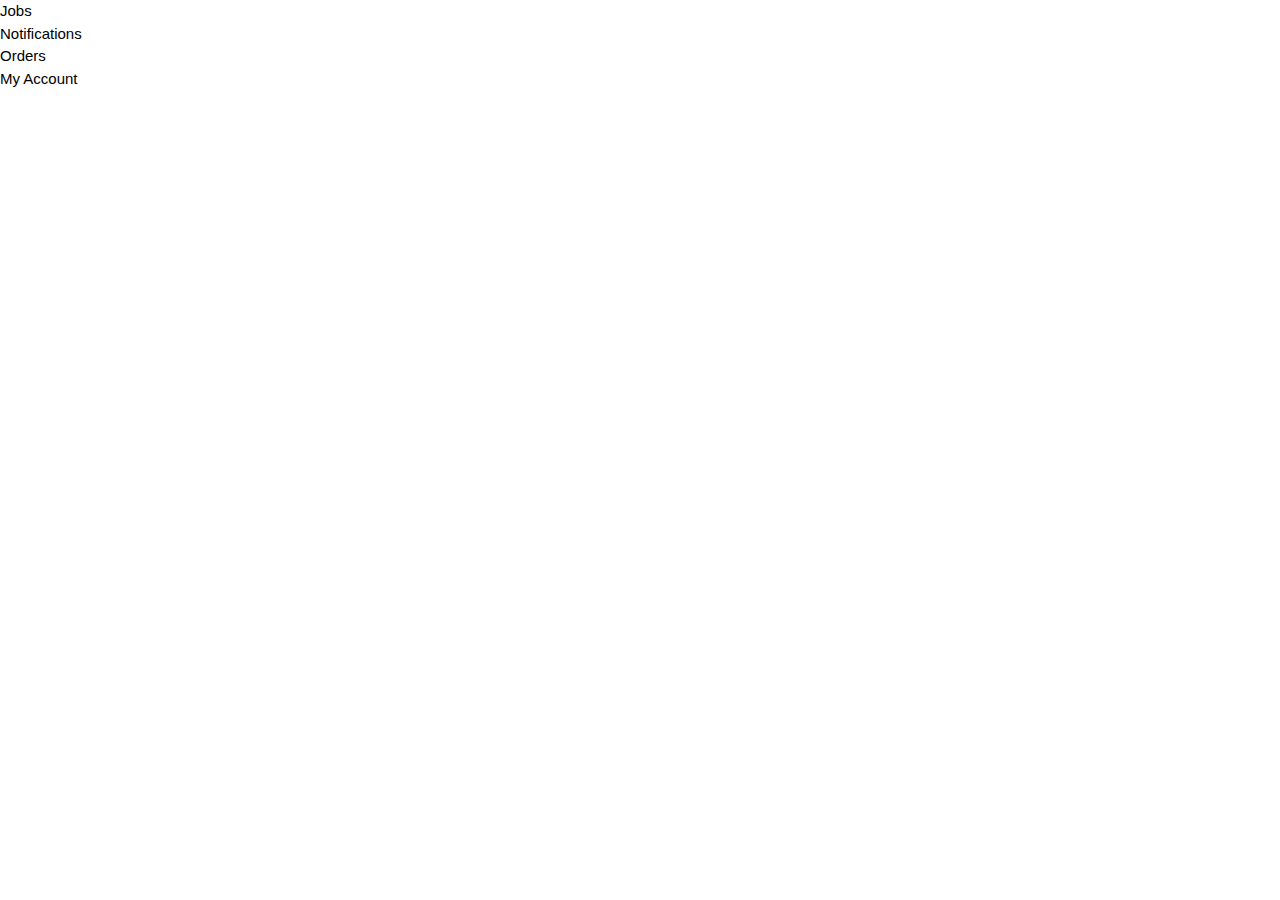
<file: FUnion/newHead.html>
<!DOCTYPE html>
<html lang="en">
<head>
   <meta charset="UTF-8">
   <meta http-equiv="X-UA-Compatible" content="IE=edge">
   <meta name="viewport" content="width=device-width, initial-scale=1.0">
   <link rel="stylesheet" type="text/css" href="Assets/css/style.css">
   <title>Document</title>
</head>
<header>
   <div class="header">
      <div class="header__inner">
         <div class="nav">
            <div class="nav__link" href="#">Jobs</div>
            <div class="nav__link" href="#">Notifications</div>
            <div class="nav__link" href="#">Orders</div>
            <div class="nav__link" href="#">My Account</div>
         </div>
      </div>
   </div>
</header>
<body>
</body>
</html>
</file>
<file: FUnion/Assets/css/style.css>
body {
    margin: 0;

    font-size: 15px;
    font-family: 'Roboto', sans-serif;
    line-height: 1.5;
    background: white no-repeat center;
    background-size: 100%;

}

*,
*::after,
*::before {
    box-sizing: border-box;
}

h1,
h2,
h3,
h4,
h5,
h6 {
    margin: 0;
}





/* Container */
.container {
    width: 100%;
    max-width: 1400px;
    margin: 0 auto;
}






/* intro */
.intro {
    position: relative;
    padding-top: 200px;
    width: 100%;
    height: 90vh;

    background: rgba(0, 0, 0, .65) url("../Images/pexels-peter-olexa-4012966.jpg") center no-repeat;
    background-size: cover;
    background-blend-mode: darken;
    filter: brightness(2);
}

.intro__inner {
    width: 100%;
    max-width: 1000px;
    height: 500px;
    margin: 0 auto;
    text-align: center;
}

.intro__subwords {
    font-size: 20px;
    font-family: 'Roboto',
        sans-serif;
    color: white;

    padding-bottom: 50px;
}

.intro__mainwords {
    font-size: 38px;
    font-family: 'Roboto',
        sans-serif;
    font-weight: 700;
    color: white;
    text-transform: uppercase;
    text-decoration: none;
}








/* Button */

.intro__btn {
    position: relative;
    background: black;
    border-radius: 35px;
    padding: 20px 80px;

    font-size: 25px;
    font-family: 'Roboto',
        sans-serif;
    color: white;
    text-decoration: none;
    opacity: 45%;
    transition: .1s linear;
}

.intro__btn__1 {
    background: #080F21;
}


.intro__btn__1:hover {
    opacity: 50%;
    color: white;
    background: #0f1830;
}

.intro__btn__2:hover {
    opacity: 50%;
    color: white;
}


.btn {
    display: inline-block;
    margin: 0 32px;
    padding: 0 0 !important;
}

.btn-check:active+.btn-secondary,
.btn-check:checked+.btn-secondary,
.btn-secondary.active,
.btn-secondary:active {
    color: #fff;
    background-color: black !important;
    border-color: black !important;
}

.btn-secondary {
    background-color: black !important;
    border-color: black !important;
}


/* Dropdown */


.dropdown-menu {
    font-size: 0.9rem !important;
    background-color: rgba(0, 0, 0, .35) !important;
    padding-left: 0px !important;
    padding-top: 23px !important;
}

.dropdown-item {
    color: #fff !important;
}

.dropdown-item,
dropdown-item:active {
    outline: none !important;
}




/* Carousel */

.carousel_title {
    font-size: 35px;
    font-family: 'Roboto', sans-serif;
    font-weight: 700;

    margin-bottom: 50px;

}

.carousel {
    margin-top: 50px;
    margin-bottom: 40px;
}

.carousel-img {
    height: 300px;
    width: 200px;

    border-radius: 3%;
    margin: 20px 0;
}

.carousel-img-title {
    font-family: 'Roboto',
        sans-serif;
    font-size: 25px;
    font-weight: 700;
    text-decoration: none;
    color: black;

    text-align: center;
}

.carousel__subTitle {
    font-family: 'Roboto',
        sans-serif;
    font-size: 22px;
    font-weight: 500;

    padding-top: 12px;
    text-align: center;
}

.carousel-text {
    font-family: 'Roboto';
    font-size: 30px;
    text-align: center;
    font-stretch: expanded;

    padding-top: 60px;
}









/* Selling proporties wrapper */

.selling-proposition-wrapper {
    position: relative;
    justify-content: space-between;
    margin-top: 100px;

    height: 450px;
}

.selling-proposition-wrapper-title {
    font-size: 40px;
    font-family: 'Roboto',
        sans-serif;
    font-weight: 700;
}


.selling-proposition-wrapper-blocks {
    display: flex;
    justify-content: space-between;

    margin-top: 75px;
}

.selling-proposition-wrapper-each-block {
    margin: 0 25px;
}

.selling-proposition-wrapper-each-block-title {
    display: inline-block;

    font-size: 24px;
    font-family: 'Roboto', sans-serif;
    font-weight: 500;
}

.selling-proposition-wrapper-each-block-logo {
    display: inline-block;
    margin-right: 20px;
}


.selling-proposition-wrapper-each-block-text {
    font-size: 20px;
    font-family: 'Roboto', sans-serif;

    margin-top: 40px;
}







/* Recommendations wrapper */
.recommend_wrapper {
    position: relative;
    width: 100%;
    height: 600px;
    margin: 0 auto;
}

.block__images {
    display: flex;
    justify-content: space-between;
}

.wrapper_each_text {
    color: black;
    display: flex;
    justify-content: space-between;

    text-align: center;
    font-size: 20px;
    font-weight: 500;
    padding-top: 3px;
}

.wrapper_each_block {
    width: 450px;
    height: 250px;
    overflow: hidden;
    display: inline-block;

    margin: 0 20px;
    margin-bottom: 60px;
}

.recommend_wrapper_title{
    font-size: 40px;
    font-weight: 700;

    margin-top: 50px;
    margin-bottom: 50px;
}


.wrapper_each_img {
    width: 100%;
    height: 100%;

    background-image: url("https://lh3.googleusercontent.com/78lpTrBnfcdB_fy39lEuZomM73GMBTa-l9XFe_xtFUrlGgj-qQ0Ozo-JyslqDYpNvl9g-bNR01_Xxf9VgeqxvaW2=w640-h400-e365-rj-sc0x00ffffff");
    background-position: center;
    background-size: cover;

    transition: transform ease 0.3s;
}

.wrapper_each_img:hover {
    transform: scale(1.3);
}













/* Freelancer's wrapper */

.freelancers-wrapper {
    margin-top: 100px;
}

.freelancers-wrapper-title {
    font-family: 'Comfortaa';
    font-size: 35px;
    font-weight: 300;
    margin: 0 auto;
}

.freelancers-wrapper-image {
    padding-top: 30px;
    margin: 0 500px;
    width: 400px;
    height: 300px;

    border-radius: 5%;
}

.freelancer-wrapper-subtitle {
    padding-top: 10px;

    font-family: 'Comfortaa';
    font-size: 25px;
    margin: 0 660px;
}

.freelancer-wrapper-text {
    padding-top: 10px;
    margin: 0 440px;
    padding-left: 65px;

    font-family: 'Comfortaa';
    font-size: 20px;
    text-align: center;
}

.freelancers-wrapper-ICON {
    text-decoration: none;
    text-transform: uppercase;
    color: #525B25;
    font-weight: 700;
}








/* HR */

.hr {
    border-top: 3px solid #525B25;
}

.selling-proposition-wrapper-hr {
    border-top: 3px solid black;
    margin-top: 80px;
}

/* JS styles */

.colorScrolled {
    font-family: 'Roboto';
    font-size: 30px;
    text-align: center;
    font-stretch: expanded;

    padding-top: 60px;
    color: #375299;
}
</file>
